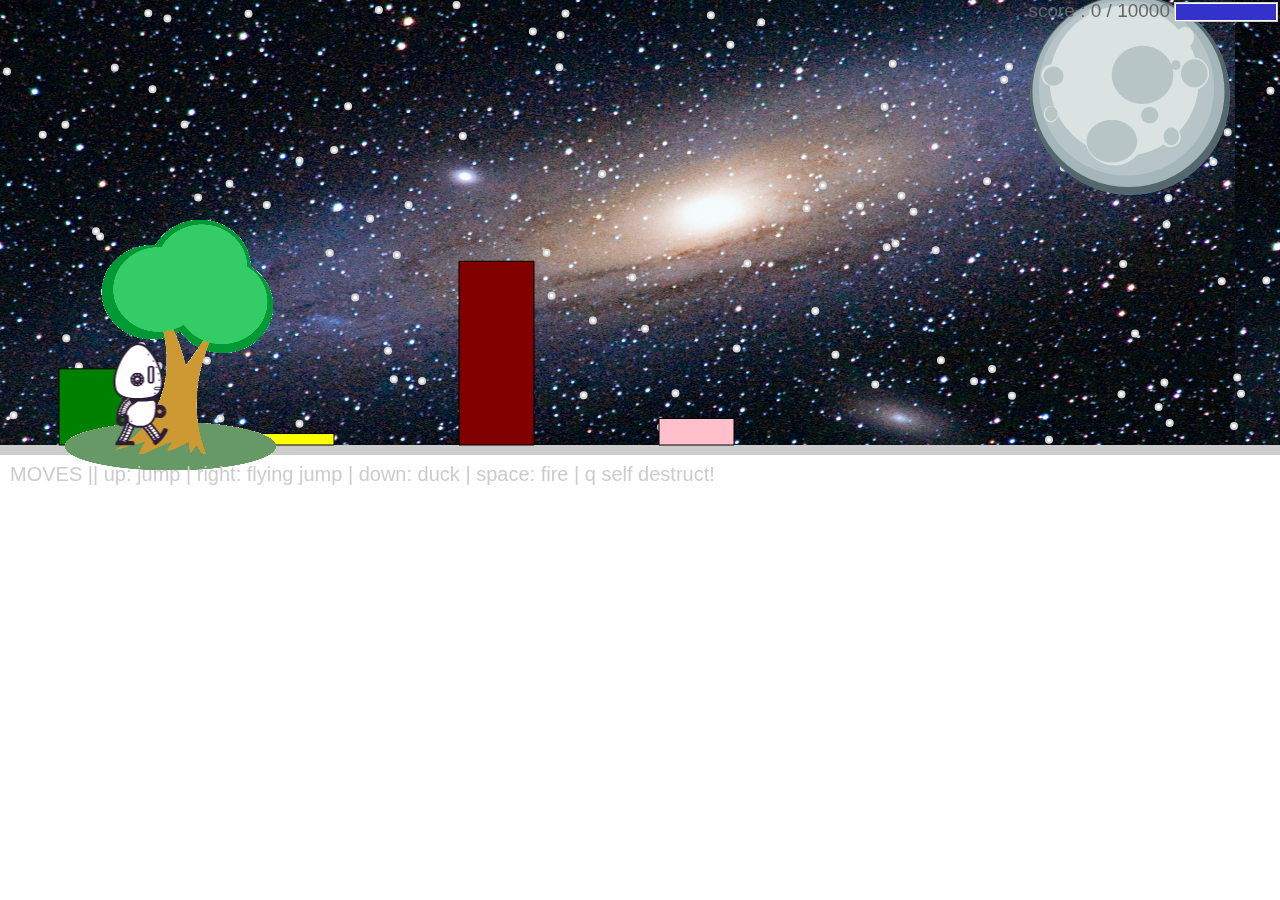
<file: fsd-projects/runtime/index.html>
<!DOCTYPE html>
<html>
  <head>
    <meta charset="utf-8" />

    <title>Operation Spark || Runtime!</title>
    <meta name="description" content="Operation Spark Motion Poem" />
    <meta name="author" content="operationspark.org" />
    <meta name="viewport" content="width=device-width, initial-scale=1.0" />

    <link href="css/bootstrap.min.css" rel="stylesheet" media="screen" />
    <link href="css/style.css" rel="stylesheet" />

    <!-- all core CreateJS and 3rd party libraries are listed here: -->
    <script src="bower_components/lodash/lodash.min.js"></script>
    <script src="bower_components/bluebird/js/browser/bluebird.min.js"></script>
    <script src="js/lib/proton-1.0.0.min.js"></script>
    <script src="bower_components/easeljs/lib/easeljs-0.8.2.min.js"></script>
    <script src="bower_components/PreloadJS/lib/preloadjs-0.6.2.min.js"></script>
    <script src="bower_components/TweenJS/lib/tweenjs.min.js"></script>
    <script src="bower_components/SoundJS/lib/soundjs-0.6.2.min.js"></script>
    <script src="bower_components/opspark-draw/draw.js"></script>
    <script src="bower_components/racket/racket.js"></script>

    <!-- our app javascript code -->
    <script src="js/util/load.js"></script>
    <script src="js/util/spin.min.js"></script>
    <script src="js/util/point.js"></script>
    <script src="js/spritesheet.js"></script>
    <script src="js/world/rules.js"></script>
    <script src="js/particle/particleManager.js"></script>
    <script src="js/orb/orbManager.js"></script>
    <script src="js/projectile/projectileManager.js"></script>
    <script src="js/view/pacifier.js"></script>
    <script src="js/view/background.js"></script>
    <script src="js/view/ground.js"></script>
    <script src="js/view/hud.js"></script>
    <script src="js/player/halle.js"></script>
    <script src="js/player/playerManager.js"></script>
    <script src="js/opspark.js"></script>
    <script src="js/game.js"></script>
    <script src="js/init.js"></script>
    <script src="js/levelData.js"></script>
    <script src="js/runLevels.js"></script>

    <!--Load Additional Scripts Here-->
  </head>
  <body>
    <div id="main">
      <canvas id="canvas" width="500" height="500"></canvas>
    </div>
    <script id="index">
      (function () {
        "use strict";
        background(window);
        makeLevelData(window);
        runLevels(window);
        init(window);
      })();
    </script>
  </body>
</html>
</file>
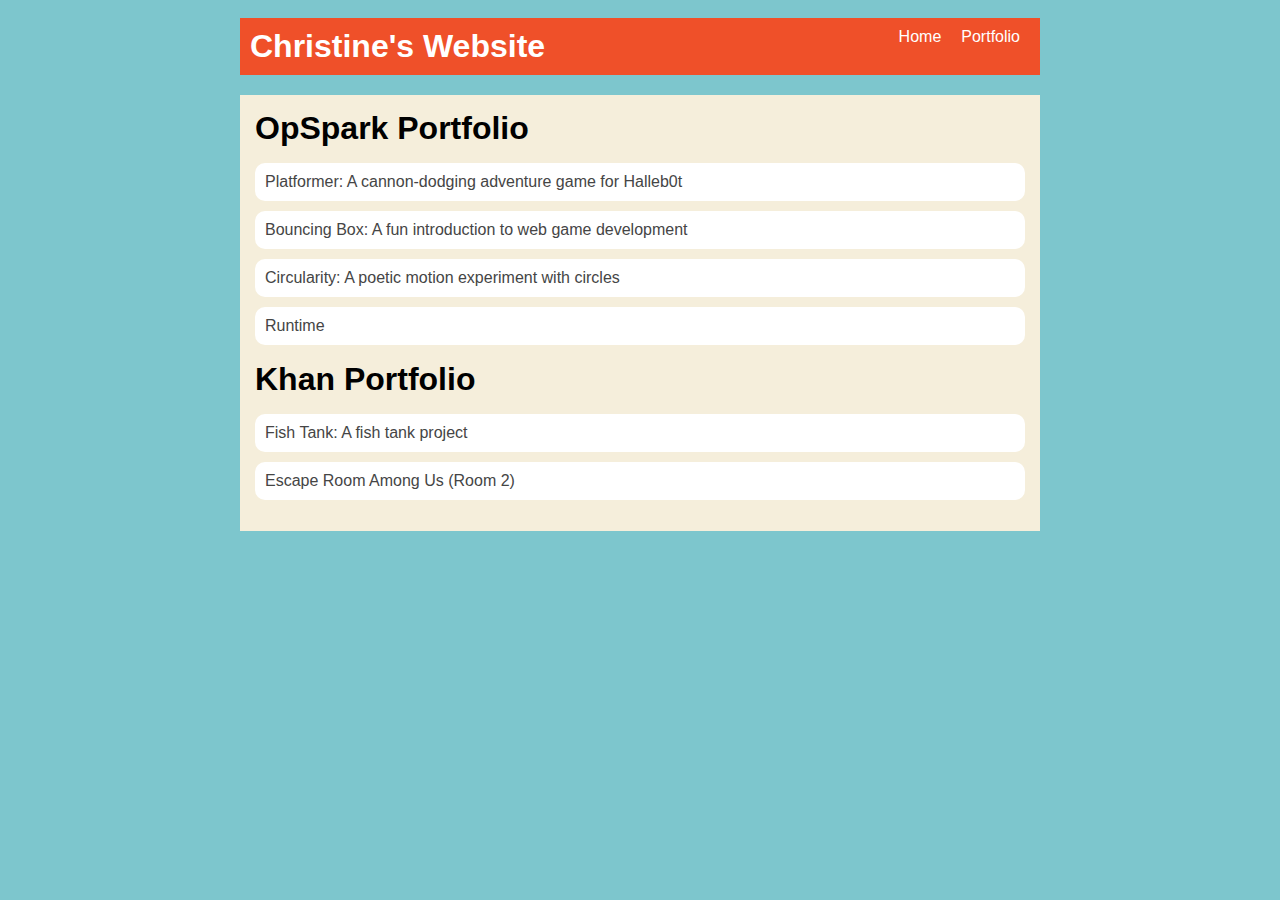
<file: portfolio.html>
<!DOCTYPE html>
<html>
  <head>
    <title>Christine's Website</title>
    <link rel="stylesheet" href="style.css" />
  </head>

  <body>
    <!-- All content goes here -->
    <div id="all-contents">
        <nav>
          <h1>Christine's Website</h1>
          <ul id = "nav-ul">
            <li class="nav-li">
              <a href="index.html">Home</a>
            </li>
            <li class="nav-li">
              <a href="portfolio.html">Portfolio</a>
            </li>
          </ul>
        </nav>
        <main>
         <div class = "content">
            <h1>OpSpark Portfolio</h1>
            <ul id = "portfolio">
                <li>
                    <a href="fsd-projects/platformer/">Platformer: A cannon-dodging adventure game for Halleb0t</a>
                </li>
                <li>
                    <a href="fsd-projects/bouncing-box/">Bouncing Box: A fun introduction to web game development</a>
                </li>
                <li>
                    <a href="fsd-projects/circularity/">Circularity: A poetic motion experiment with circles</a>
                </li>
                <li>
                    <a href="fsd-projects/runtime/">Runtime</a>
                </li>
            </ul>
            <h1>Khan Portfolio</h1>
            <ul id = "portfolio">
              <li><a href = "https://www.khanacademy.org/computer-programming/spin-off-of-project-fish-tank/5741250448834560?authuser=0">Fish Tank: A fish tank project</a></li>
              <li><a href = "https://www.khanacademy.org/computer-programming/spin-off-of-jeff-aiden-major-james/6739325753606144">Escape Room Among Us (Room 2)</a></li>
                
            </ul>
         </div>
        </main>
    </div>
  </body>
</html>
</file>
<file: fsd-projects/runtime/css/style.css>
body, html {
    width: 100%;
    height: 100%;
    margin: 0;
    padding: 0;
    overflow: hidden;
    -moz-user-select: none;
    -webkit-user-select: none;
    -ms-user-select: none;
}
canvas {
    -moz-user-select: none;
    -webkit-user-select: none;
    -ms-user-select: none;
    position:absolute;
}
</file>
<file: style.css>
body {
    background: rgb(125, 198, 205);
    color: rgb(45, 45, 45);
    padding: 10px;
    font-family: Arial, sans-serif;
}

#all-contents {
    max-width: 800px;
    margin: auto;
}

/* navigation menu */
nav {
    background: rgb(239, 80, 41);
    margin: 0 auto;
    display: flex;
    padding: 10px;
}

h1 {
    display: flex;
    align-items: center;
    color: white;
    flex: 1;
    margin: 0;
}

#nav-ul {
    list-style-type: none;
    margin: 0;
    padding: 0;
    display: flex;
}

.nav-li {
    display: inline-block;
    padding: 0 10px;
}

a {
    text-decoration: none;
    color: #fff;
}

/* main container area beneath menu */
main {
    background: rgb(245, 238, 219);
    display: flex;
    margin-top: 20px;
}

.sidebar {
    margin-right: 25px;
    padding: 10px;
}

.sidebar-img {
    width: 200px;
}

.content {
    flex: 1;
    padding: 15px;
}

/* interests section styles */
#interests {
    border: 4px silver ridge;
    padding: 8px;
    margin-top: 20px;
}

h2, h3 {
    margin: 0px;
}

/* Portfolio styles */
.content h1 {
  color: black;
}

#portfolio {
  list-style-type: none;
  padding-left: 0;
}

#portfolio li {
  background: #fff;
  padding: 10px;
  border-radius: 10px;
  margin-bottom: 10px;
}

#portfolio li:hover {
  background: #eee;
}

#portfolio a {
  text-decoration: none;
  color: #454545;
}
</file>
